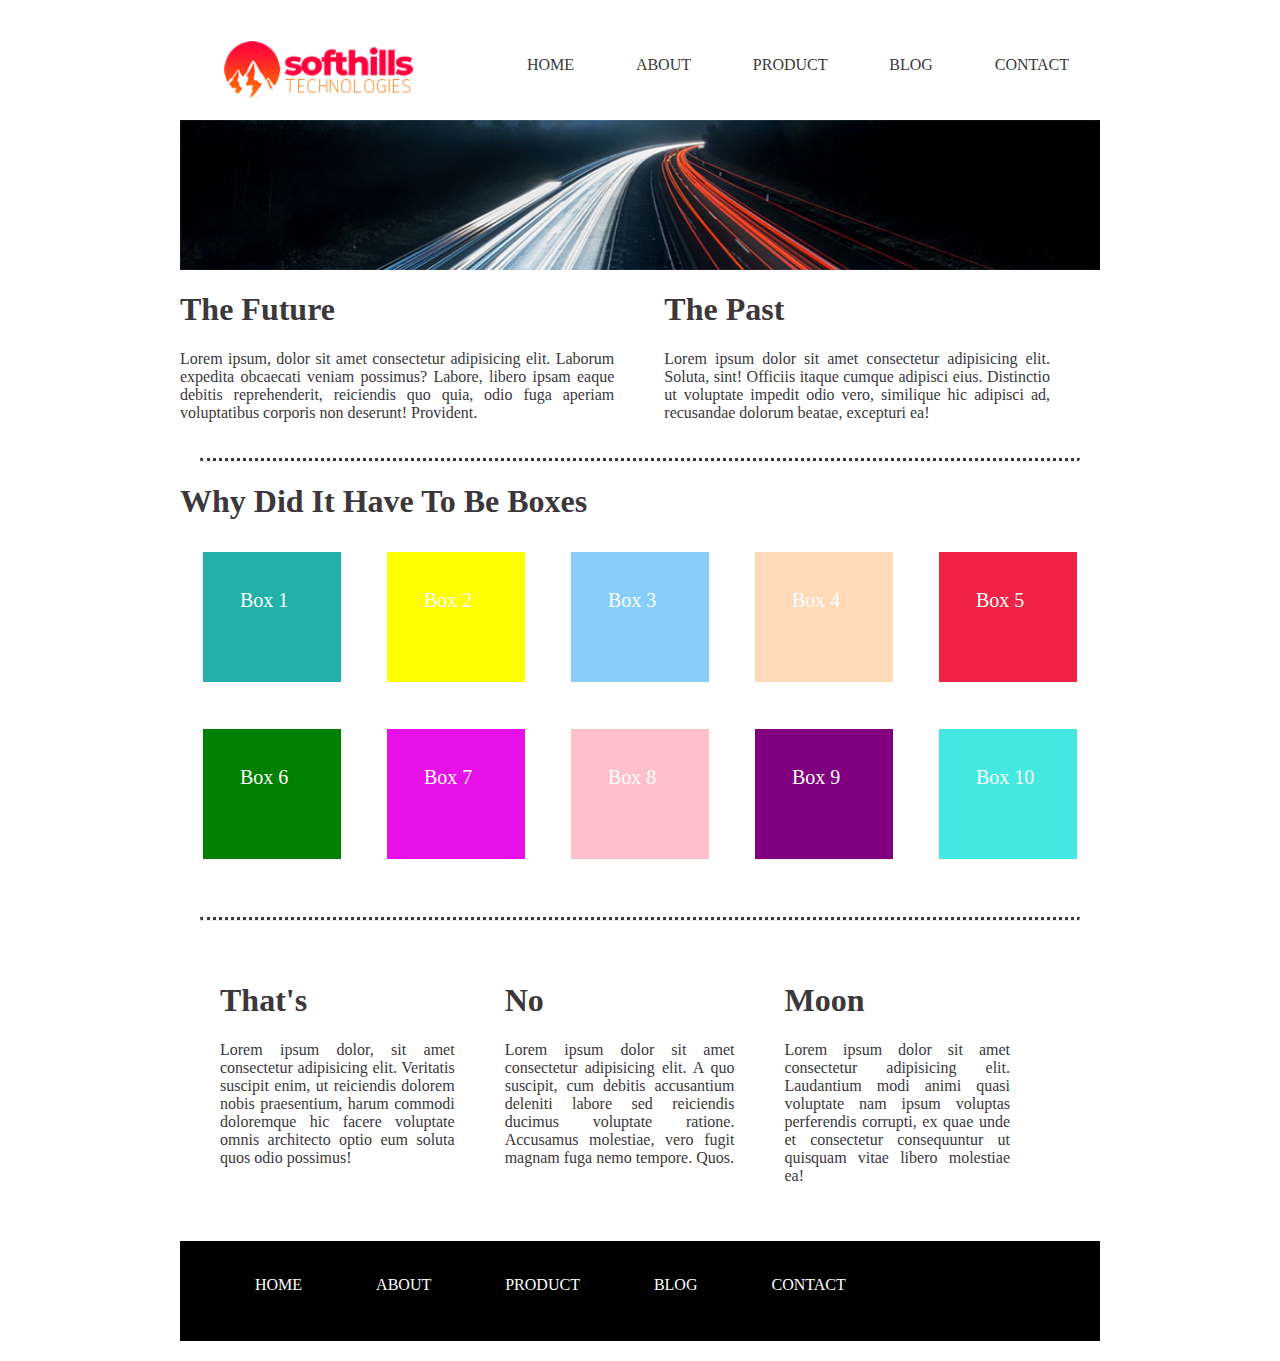
<file: index.html>
<!DOCTYPE html>
<html lang="en">
<head>
    <meta charset="UTF-8">
    <meta name="viewport" content="width=s, initial-scale=1.0">
    <title>Document</title>
    <link rel="stylesheet" href="css/styles.css">
</head>
<body>
    <section class="stucture">
        <header class="page">
            <div class="logo"> <img src="images/softhills-logo.png" alt="logo"></div>
            <nav>
                <ul>
                    <li><a href="index.html">HOME</a></li>
                    <li><a href="about.html">ABOUT</a></li>
                    <li><a href="">PRODUCT</a></li>
                    <li><a href=""> BLOG</a></li>
                    <li><a href="">CONTACT</a></li>

                </ul>
            </nav>
        </header>
        <section>
            <section class="HOME">
        
        </section>
        <section class="section3">
            <div>
                <h1> The Future</h1>
                <p class="write">Lorem ipsum, dolor sit amet consectetur adipisicing elit. Laborum expedita obcaecati veniam possimus? Labore, libero ipsam eaque debitis reprehenderit, reiciendis quo quia, odio fuga aperiam voluptatibus corporis non deserunt! Provident.</p>
            </div>
            <div>
                <h1>The Past</h1>
                <p class="write">Lorem ipsum dolor sit amet consectetur adipisicing elit. Soluta, sint! Officiis itaque cumque adipisci eius. Distinctio ut voluptate impedit odio vero, similique hic adipisci ad, recusandae dolorum beatae, excepturi ea!</p>
            </div>
        </section>
        <section>
            <hr>
            <h1>Why Did It  Have To Be Boxes</h1>
            <div class="boxes">
                    <div class="box one">
                        <p>Box 1</p>
                    </div>
                    <div class="box two">
                        <p>Box 2</p>
                    </div>
                    <div class="box three">
                        <p>Box 3</p>
                    </div>
                    <div class="box four">
                        <p>Box 4</p>
                    </div>
                    <div class="box five">
                        <p>Box 5</p>
                    </div>
                    <div class="box six">
                        <p>Box 6</p>
                    </div>
                    <div class="box seven">
                        <p>Box 7</p>
                    </div>
                    <div class="box eight">
                        <p>Box 8</p>
                    </div>
                    <div class="box nine">
                        <p>Box 9</p>
                    </div>
                    <div class="box ten">
                        <p>Box 10</p>
                    </div>
            </div>
        
            <hr>
        </section>
        <section class="section5">
            <div>
                <h1>That's</h1>
                <p class="write">Lorem ipsum dolor, sit amet consectetur adipisicing elit. Veritatis suscipit enim, ut reiciendis dolorem nobis praesentium, harum commodi doloremque hic facere voluptate omnis architecto optio eum soluta quos odio possimus!</p>
            </div>
            <div>
                <h1>No</h1>
                <p class="write">Lorem ipsum dolor sit amet consectetur adipisicing elit. A quo suscipit, cum debitis accusantium deleniti labore sed reiciendis ducimus voluptate ratione. Accusamus molestiae, vero fugit magnam fuga nemo tempore. Quos.</p>
            </div>
            <div>
                <h1>Moon</h1>
                <p class="write">Lorem ipsum dolor sit amet consectetur adipisicing elit. Laudantium modi animi quasi voluptate nam ipsum voluptas perferendis corrupti, ex quae unde et consectetur consequuntur ut quisquam vitae libero molestiae ea!</p>
            </div>
        </section>
        <section>
            <footer>
                <nav>
                    <ul>
                        <li><a href="index.html">HOME</a></li>
                        <li><a href="about.html">ABOUT</a></li>
                        <li><a href="">PRODUCT</a></li>
                        <li><a href=""> BLOG</a></li>
                        <li><a href="">CONTACT</a></li>
    
                    </ul>
                </nav>
            </footer>
        </section>
       
    </section>
</body>
</html>
</file>
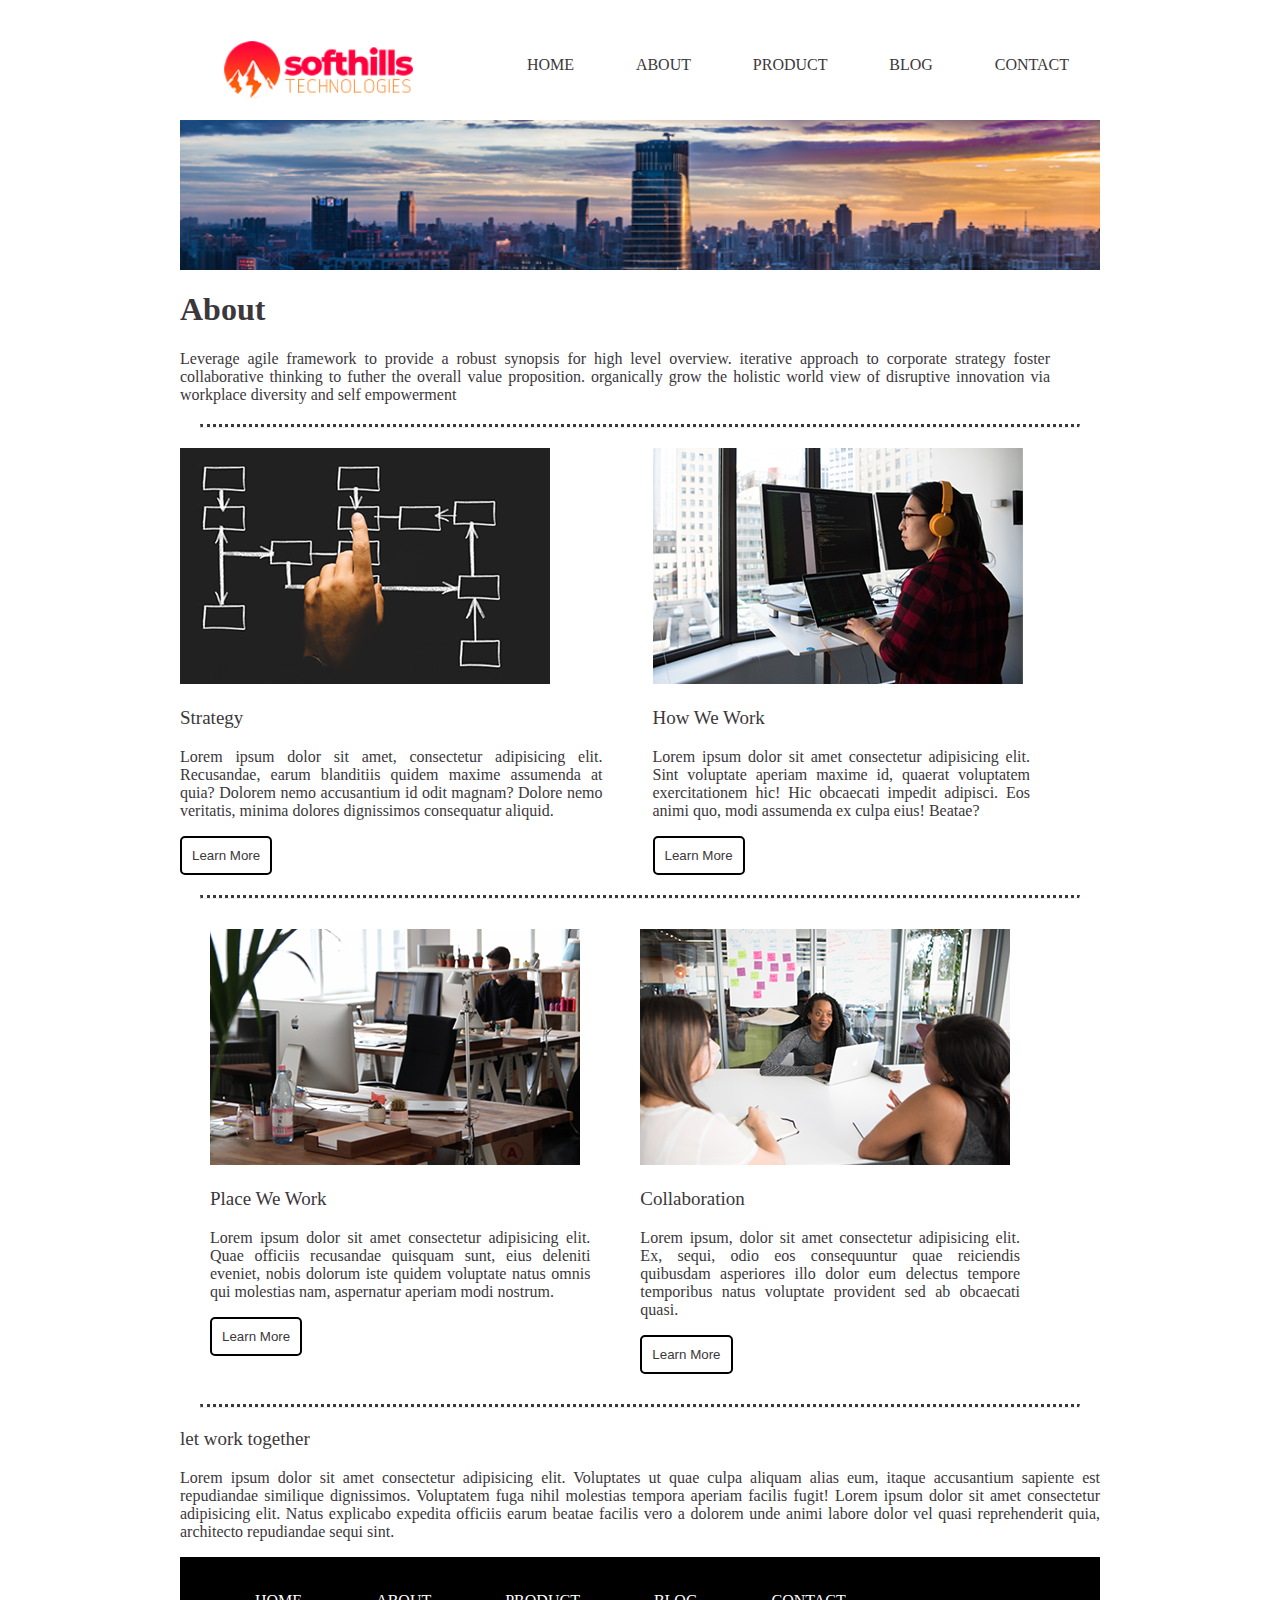
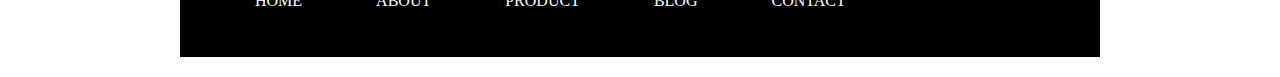
<file: about.html>
<!DOCTYPE html>
<html lang="en">
<head>
    <meta charset="UTF-8">
    <meta name="viewport" content="width=s, initial-scale=1.0">
    <title>Document</title>
    <link rel="stylesheet" href="css/styles.css">
</head>
<body>
    <section class="stucture">
        <header class="page">
            <div class="logo"> <img src="images/softhills-logo.png" alt="logo"></div>
            <nav>
                <ul>
                    <li><a href="index.html">HOME</a></li>
                    <li><a href="about.html">ABOUT</a></li>
                    <li><a href="">PRODUCT</a></li>
                    <li><a href=""> BLOG</a></li>
                    <li><a href="">CONTACT</a></li>

                </ul>
            </nav>
        </header>
		<Section class="about">
		</Section>
		<section>
			<h1>About</h1>
			<p class="write">Leverage agile framework to provide a robust synopsis for high level overview. iterative approach to corporate strategy foster collaborative thinking to futher the overall value proposition. organically grow the holistic world view of  disruptive innovation via workplace diversity and self empowerment</p>
		</section>
		<section>
			<hr>
			<div class="about-working">
				<div>
					<img src="images/about-plan.png" alt="">
					<p class="bold">Strategy</p>
					<p class="write">Lorem ipsum dolor sit amet, consectetur adipisicing elit. Recusandae, earum blanditiis quidem maxime assumenda at quia? Dolorem nemo accusantium id odit magnam? Dolore nemo veritatis, minima dolores dignissimos consequatur aliquid.</p>
					<button>Learn More</button>
				</div>
				<div>
					<img src="images/about-working.png" alt="">
					<p class="bold">How We Work</p>
					<p class="write">Lorem ipsum dolor sit amet consectetur adipisicing elit. Sint voluptate aperiam maxime id, quaerat voluptatem exercitationem hic! Hic obcaecati impedit adipisci. Eos animi quo, modi assumenda ex culpa eius! Beatae?

					</p>
					<button>Learn More</button>
				</div>
			</div>
			<hr>
		</section>
		<section>
			
			<div class="office">
				<div>
					<img src="images/about-office.png" alt="">
					<p class="bold">Place We Work</p>
					<p class="write">Lorem ipsum dolor sit amet consectetur adipisicing elit. Quae officiis recusandae quisquam sunt, eius deleniti eveniet, nobis dolorum iste quidem voluptate natus omnis qui molestias nam, aspernatur aperiam modi nostrum.</p>
					<button>Learn More</button>
				</div>
				<div>
					<img src="images/about-meeting.png" alt="">
					<p class="bold">Collaboration</p>
					<p class="write">Lorem ipsum, dolor sit amet consectetur adipisicing elit. Ex, sequi, odio eos consequuntur quae reiciendis quibusdam asperiores illo dolor eum delectus tempore temporibus natus voluptate provident sed ab obcaecati quasi.</p>
					<button>Learn More</button>
				</div>
				
			</div>
		</section>
		<section>
			<hr>
			<p class="bold">let work together</p>
			<p>Lorem ipsum dolor sit amet consectetur adipisicing elit. Voluptates ut quae culpa aliquam alias eum, itaque accusantium sapiente est repudiandae similique dignissimos. Voluptatem fuga nihil molestias tempora aperiam facilis fugit! Lorem ipsum dolor sit amet consectetur adipisicing elit. Natus explicabo expedita officiis earum beatae facilis vero a dolorem unde animi labore dolor vel quasi reprehenderit quia, architecto repudiandae sequi sint.</p>
		</section>
        <section>
            <footer>
                <nav>
                    <ul>
                        <li><a href="index.html">HOME</a></li>
                        <li><a href="about.html">ABOUT</a></li>
                        <li><a href="">PRODUCT</a></li>
                        <li><a href=""> BLOG</a></li>
                        <li><a href="">CONTACT</a></li>
    
                    </ul>
                </nav>
            </footer>
        </section>
       
    </section>
</body>
</html>
</file>
<file: css/styles.css>
*{
    box-sizing: border-box;
    color: #3c373b;
    
}
body{
    margin: 0 auto;
    padding: 20px;
    width:960px;
    height: 100%;
    text-align: justify;
}

section header{
    display: flex;
    background-color: white;
    justify-content: space-around;
    width: 100%;
    min-height: 100px;
    align-items: center;
}
body section header .logo{
display: flex;
width: 30%;
height: 60px;
justify-content: space-around;
}
 header nav {
width: 70%;
height: 60px;
}
section header nav ul{
    display: flex;
    width: 100%;
    height:60px;
    justify-content: space-around;
}
body section header nav li{
    list-style-type: none;
}

body section header nav li a{
    text-decoration: none;
}
 body section .HOME{
    content: url(../images/jumbo.jpg);
    width: 100%;
    display: flex;
    height: 150px; 
}
body .about{
    content: url(../images/jumbo-about.png);
    width: 100%;
    display: flex;
    height: 150px;
    margin: 0;
}
body .section3{
    display: flex;
    
}
 .boxes{
display: flex;
flex-wrap: wrap;
width: 100%;
min-height: 355PX;
justify-content: space-around;
}
 .boxes .box{
margin: 10px;
padding: 10px;
height: 130px;
width: 15%;
font-size: 20px;
}
.one{
background-color:lightseagreen ;
}

 .two{
    background-color:yellow ;
    }
.three{
     background-color:lightskyblue ;
   }
.four{
    background-color:peachpuff ;
    }
 .five{
   background-color:#f02345;
 }
.six{
background-color:green ;
}
.seven{
 background-color:#e810e8;
}
.eight{
 background-color: pink;
}
.nine{
background-color: purple;
 }
 .ten{
 background-color:#43e8e0 ;
}
.boxes .box p{
    align-items: center;
    color: white;
    margin: 25PX;
    padding: 2px;
}
body .section5{
    display: flex;
    margin: 20px;
    padding: 20px;
}
body section .bold{
    font-size: 19px;
}

.about-working{
    display: flex;
    margin-right: 20px;
}
body section .office{
    display: flex;
    padding: 10px;
    margin: 20px;
}
body section button{
    background-color: white;
    border: 2px solid black;
    border-radius: 5px;
    padding: 10px;
}
hr{
    margin:20px;
    border-top: dotted;
    color: #3c373b;
}
.write{
    margin-right:50px;
}

body section footer {
    background-color: black;
    width: 100%;
    height: 100px;
    
}
body section footer nav li{
    display: inline-block;
    justify-content: space-around;
    padding: 20px;
    margin: 15px;
}
body section footer nav  li a{
    color: white;
    text-decoration: none;
}
</file>
